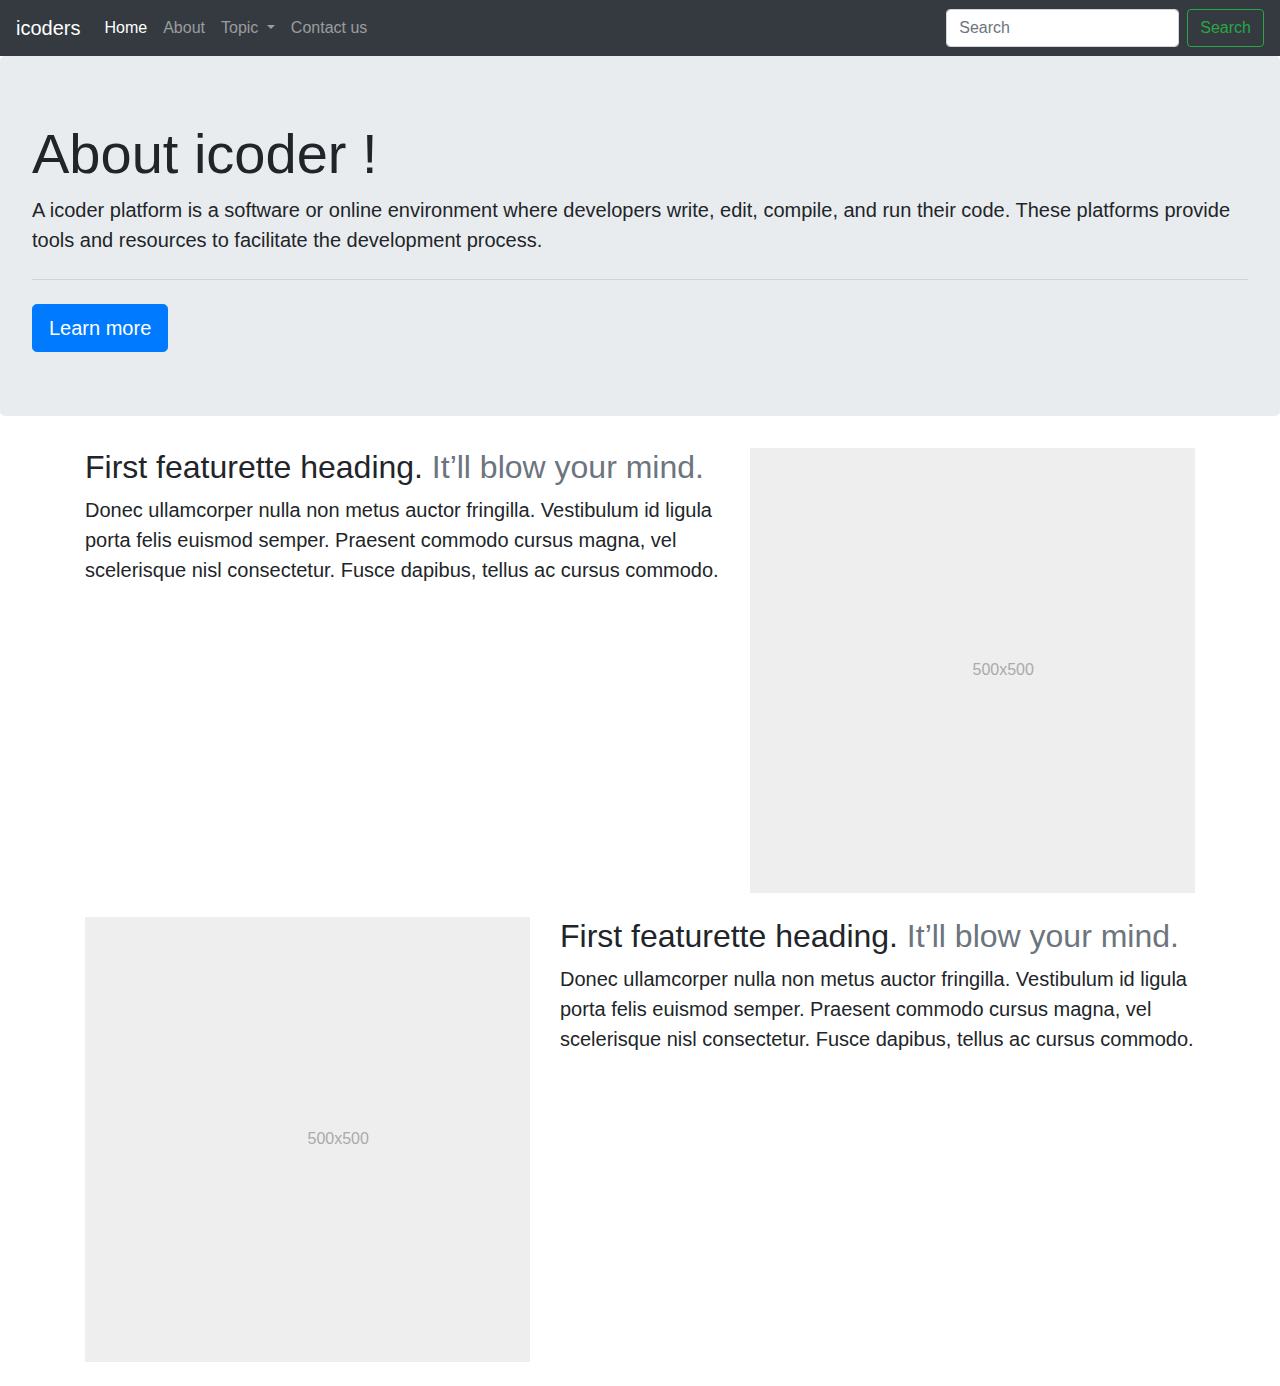
<file: about.html>
<!doctype html>
<html lang="en">

<head>
  <!-- Required meta tags -->
  <meta charset="utf-8">
  <meta name="viewport" content="width=device-width, initial-scale=1, shrink-to-fit=no">

  <!-- Bootstrap CSS -->
  <link rel="stylesheet" href="https://cdn.jsdelivr.net/npm/bootstrap@4.4.1/dist/css/bootstrap.min.css"
    integrity="sha384-Vkoo8x4CGsO3+Hhxv8T/Q5PaXtkKtu6ug5TOeNV6gBiFeWPGFN9MuhOf23Q9Ifjh" crossorigin="anonymous">

  <title>about</title>
</head>

<body>
  <nav class="navbar navbar-expand-lg navbar-dark bg-dark" style="background-color: rgb(120, 120, 113);">
    <a class="navbar-brand" href="index.html">icoders</a>
    <button class="navbar-toggler" type="button" data-toggle="collapse" data-target="#navbarSupportedContent"
      aria-controls="navbarSupportedContent" aria-expanded="false" aria-label="Toggle navigation">
      <span class="navbar-toggler-icon"></span>
    </button>

    <div class="collapse navbar-collapse" id="navbarSupportedContent">
      <ul class="navbar-nav mr-auto">
        <li class="nav-item active">
          <a class="nav-link" href="index.html">Home <span class="sr-only">(current)</span></a>
        </li>
        <li class="nav-item">
          <a class="nav-link" href="about.html">About</a>
        </li>
        <li class="nav-item dropdown">
          <a class="nav-link dropdown-toggle" href="#" id="navbarDropdown" role="button" data-toggle="dropdown"
            aria-haspopup="true" aria-expanded="false">
            Topic
          </a>
          <div class="dropdown-menu" aria-labelledby="navbarDropdown">
            <a class="dropdown-item" href="#">Web development</a>
            <a class="dropdown-item" href="#">Dsa</a>
            <div class="dropdown-divider"></div>
            <a class="dropdown-item" href="#">More</a>
          </div>
        </li>
        <li class="nav-item">
          <a class="nav-link" href="./contact.html" tabindex="-1" aria-disabled="true">Contact us</a>
        </li>
      </ul>
      <form class="form-inline my-2 my-lg-0">
        <input class="form-control mr-sm-2" type="search" placeholder="Search" aria-label="Search">
        <button class="btn btn-outline-success my-2 my-sm-0" type="submit">Search</button>
      </form>
    </div>
  </nav>
  <div class="jumbotron">
    <h1 class="display-4">About icoder !</h1>
    <p class="lead">A icoder platform is a software or online environment where developers write, edit, compile, and run
      their code. These platforms provide tools and resources to facilitate the development process.</p>
    <hr class="my-4">

    <a class="btn btn-primary btn-lg" href="" role="button">Learn more</a>
  </div>
  <!-- flex box -->
  <div class="container">
    <div class="row featurette d-flex justify-content-centre align-item-centre">
      <div class="col-md-7">
        <h2 class="featurette-heading">First featurette heading. <span class="text-muted">It’ll blow your mind.</span>
        </h2>
        <p class="lead">Donec ullamcorper nulla non metus auctor fringilla. Vestibulum id ligula porta felis euismod
          semper. Praesent commodo cursus magna, vel scelerisque nisl consectetur. Fusce dapibus, tellus ac cursus
          commodo.</p>
      </div>

      <div class="col-md-5">
        <svg class="bd-placeholder-img bd-placeholder-img-lg featurette-image img-fluid mx-auto" width="500"
          height="500" xmlns="http://www.w3.org/2000/svg" preserveAspectRatio="xMidYMid slice" focusable="false"
          role="img" aria-label="Placeholder: 500x500">
          <title>Placeholder</title>
          <rect width="100%" height="100%" fill="#eee"></rect><text x="50%" y="50%" fill="#aaa" dy=".3em">500x500</text>
        </svg>
      </div>
    </div>
  </div>
  <!-- flex-2 -->
  <div class="container my-4">
    <div class="row featurette d-flex justify-content-centre align-item-centre">
      <div class="col-md-7 order-md-2">
        <h2 class="featurette-heading">First featurette heading. <span class="text-muted">It’ll blow your mind.</span>
        </h2>
        <p class="lead">Donec ullamcorper nulla non metus auctor fringilla. Vestibulum id ligula porta felis euismod
          semper. Praesent commodo cursus magna, vel scelerisque nisl consectetur. Fusce dapibus, tellus ac cursus
          commodo.</p>
      </div>

      <div class="col-md-5">
        <svg class="bd-placeholder-img bd-placeholder-img-lg featurette-image img-fluid mx-auto" width="500"
          height="500" xmlns="http://www.w3.org/2000/svg" preserveAspectRatio="xMidYMid slice" focusable="false"
          role="img" aria-label="Placeholder: 500x500">
          <title>Placeholder</title>
          <rect width="100%" height="100%" fill="#eee"></rect><text x="50%" y="50%" fill="#aaa" dy=".3em">500x500</text>
        </svg>
      </div>
    </div>
  </div>
  <!-- Optional JavaScript -->
  <!-- jQuery first, then Popper.js, then Bootstrap JS -->
  <script src="https://code.jquery.com/jquery-3.4.1.slim.min.js"
    integrity="sha384-J6qa4849blE2+poT4WnyKhv5vZF5SrPo0iEjwBvKU7imGFAV0wwj1yYfoRSJoZ+n"
    crossorigin="anonymous"></script>
  <script src="https://cdn.jsdelivr.net/npm/popper.js@1.16.0/dist/umd/popper.min.js"
    integrity="sha384-Q6E9RHvbIyZFJoft+2mJbHaEWldlvI9IOYy5n3zV9zzTtmI3UksdQRVvoxMfooAo"
    crossorigin="anonymous"></script>
  <script src="https://cdn.jsdelivr.net/npm/bootstrap@4.4.1/dist/js/bootstrap.min.js"
    integrity="sha384-wfSDF2E50Y2D1uUdj0O3uMBJnjuUD4Ih7YwaYd1iqfktj0Uod8GCExl3Og8ifwB6"
    crossorigin="anonymous"></script>
</body>

</html>
</file>
